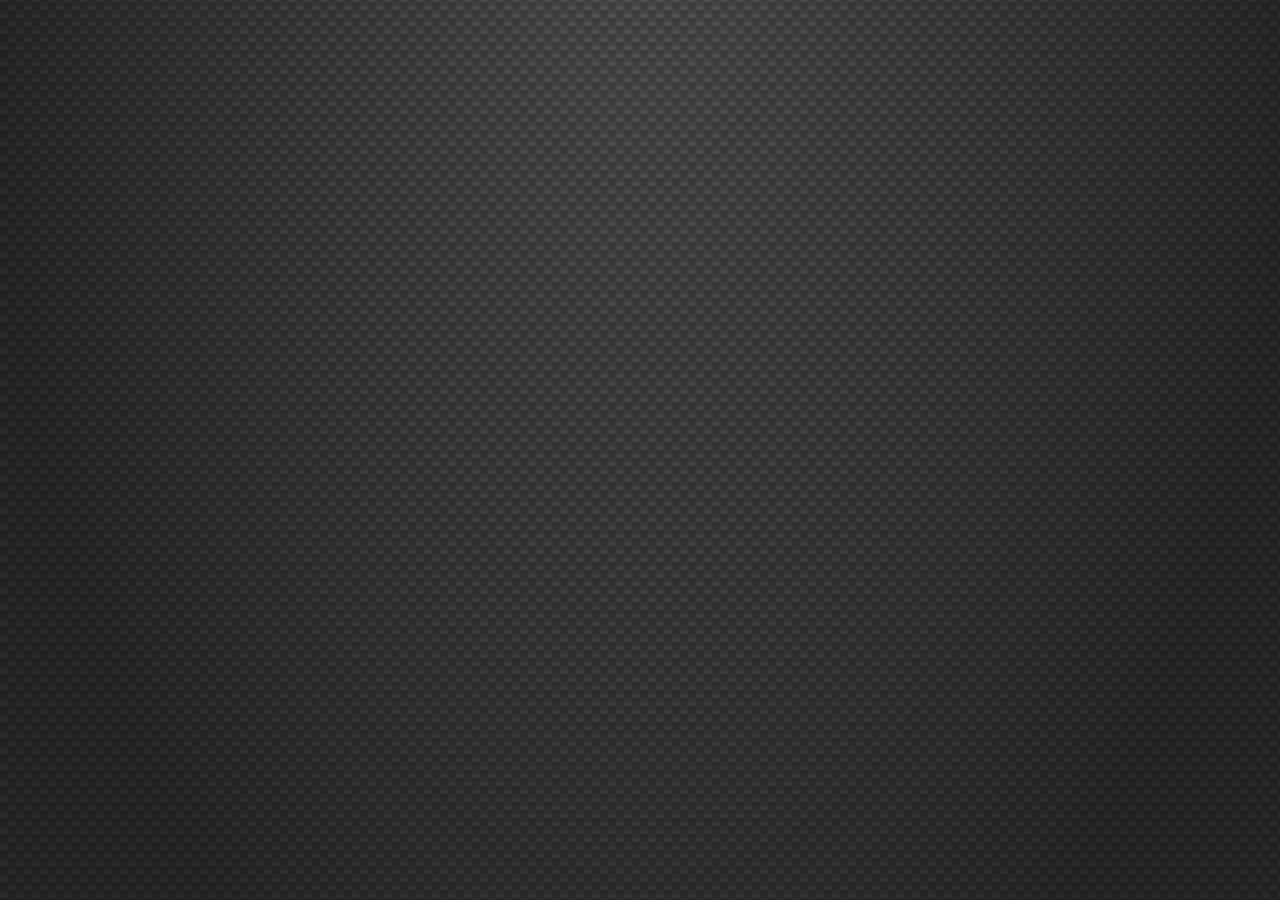
<file: Step1/index.html>
<!doctype html>
<!-- Modernizr will replace the "no-js" class if JavaScript is enabled in the browser -->
<html class="no-js" lang="en">
<head>
    <meta charset="utf-8">

    <meta name="description" content="Example application">

    <!-- Mobile viewport optimization h5bp.com/ad -->
    <meta name="HandheldFriendly" content="True">
    <meta name="MobileOptimized" content="320">
    <meta name="viewport" content="user-scalable=no, width=device-width, initial-scale=1.0, maximum-scale=1.0"/>

    <!-- Disable auto phone numbers recognition which causes ghost clicks -->
    <meta name="format-detection" content="telephone=no"/>

    <!-- Framework styles -->
    <link rel="stylesheet" href="aiq/app/framework.css" type="text/css"/>

    <!-- App styles -->
    <link rel="stylesheet" href="css/app-styles.css" type="text/css"/>

    <!-- Include Core API -->
    <script src="aiq/aiq-api.js"></script>

    <!-- Include AIQ HTML5 framework JS -->
    <script src="aiq/app/framework.js"></script>

    <script>
        // App namespace; "TD" for "Train Damage"
        var TD = {};
    </script>

    <!-- App JavaScripts -->
    <!-- Controllers -->
    <script src="js/controllers/Home.js"></script>

    <script>
        // init application
        aiq.app.bootstrap();
    </script>
</head>

<body>
<!-- Required: #viewport container -->
<div id="viewport">
    <!-- Pages will dynamically be added here -->
</div>
</body>
</html>
</file>
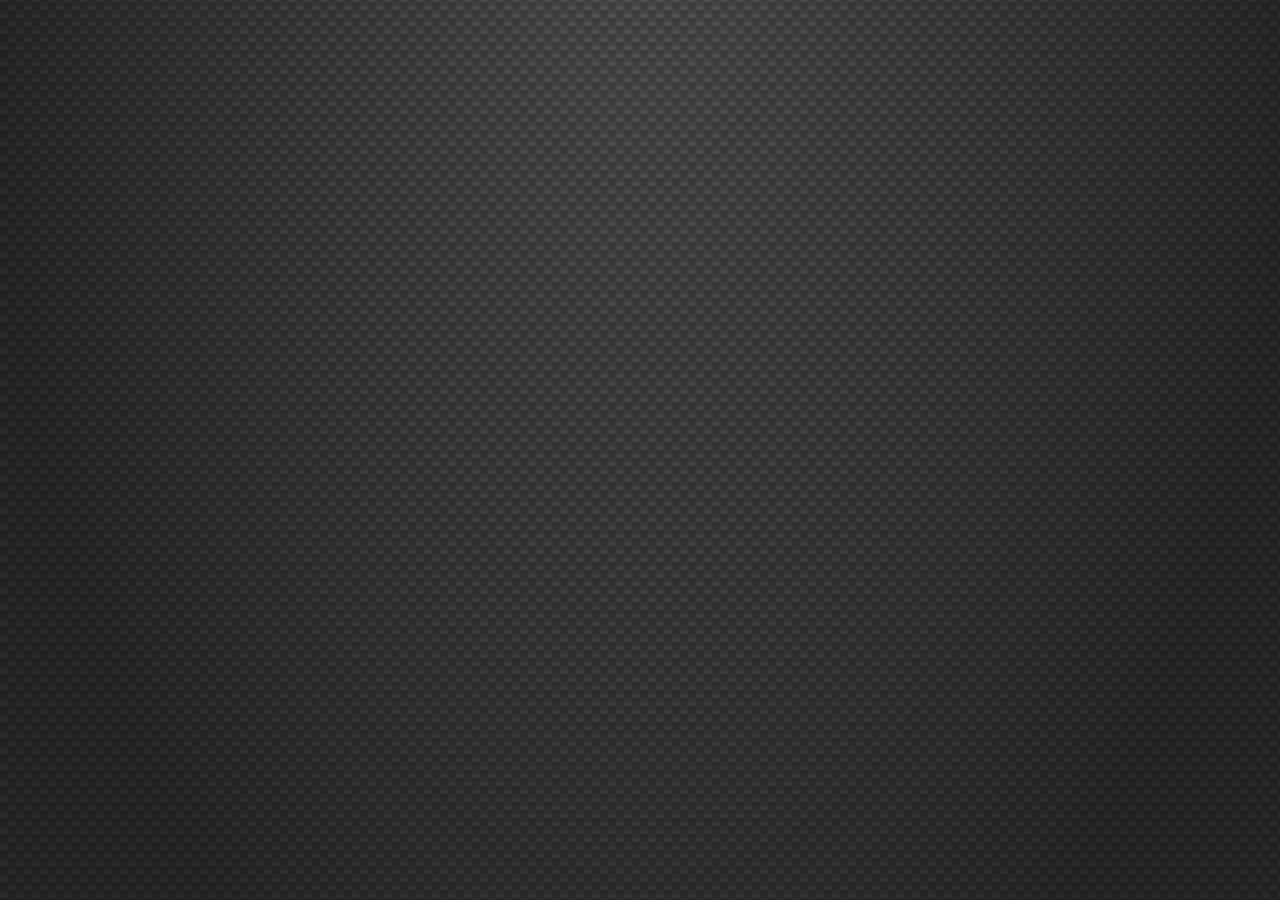
<file: Step2/index.html>
<!doctype html>
<!-- Modernizr will replace the "no-js" class if JavaScript is enabled in the browser -->
<html class="no-js" lang="en">
<head>
    <meta charset="utf-8">

    <meta name="description" content="Example application">

    <!-- Mobile viewport optimization h5bp.com/ad -->
    <meta name="HandheldFriendly" content="True">
    <meta name="MobileOptimized" content="320">
    <meta name="viewport" content="user-scalable=no, width=device-width, initial-scale=1.0, maximum-scale=1.0"/>

    <!-- Disable auto phone numbers recognition which causes ghost clicks -->
    <meta name="format-detection" content="telephone=no"/>

    <!-- Framework styles -->
    <link rel="stylesheet" href="aiq/app/framework.css" type="text/css"/>

    <!-- App styles -->
    <link rel="stylesheet" href="css/app-styles.css" type="text/css"/>

    <!-- Include Core API -->
    <script src="aiq/aiq-api.js"></script>

    <!-- Include AIQ HTML5 framework JS -->
    <script src="aiq/app/framework.js"></script>

    <script>
        // App namespace; "TD" for "Train Damage"
        var TD = {};
    </script>

    <!-- App JavaScripts -->
    <!-- Models -->
    <script src="js/models/Train.js"></script>

    <!-- Controllers -->
    <script src="js/controllers/Home.js"></script>

    <script>
        // init application
        aiq.app.bootstrap();
    </script>
</head>

<body>
<!-- Required: #viewport container -->
<div id="viewport">
    <!-- Pages will dynamically be added here -->
</div>

<div id="imageCache">
    <!-- dummy element used to load and cache CSS background images -->
</div>
</body>
</html>
</file>
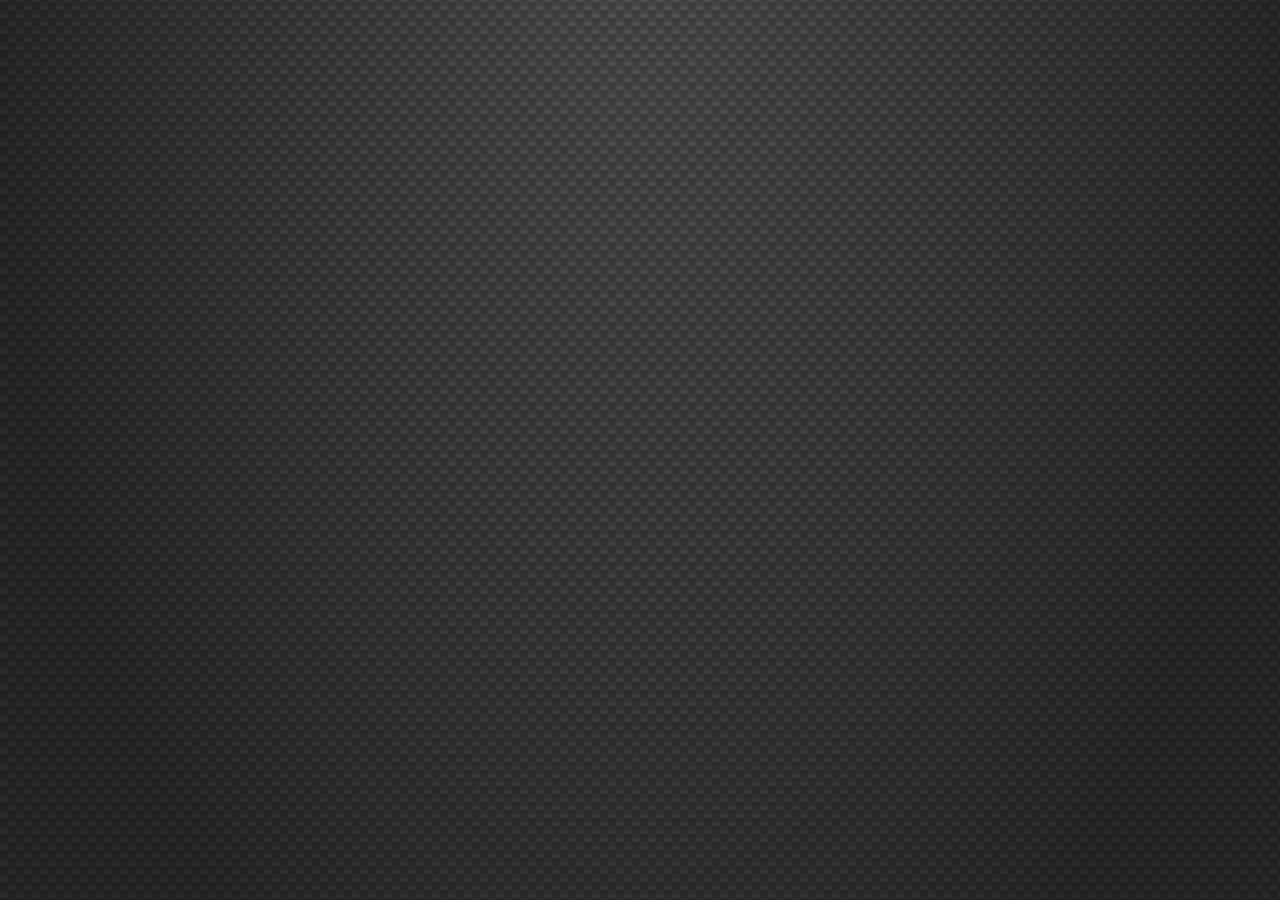
<file: Step3/index.html>
<!doctype html>
<!-- Modernizr will replace the "no-js" class if JavaScript is enabled in the browser -->
<html class="no-js" lang="en">
<head>
    <meta charset="utf-8">

    <meta name="description" content="Example application">

    <!-- Mobile viewport optimization h5bp.com/ad -->
    <meta name="HandheldFriendly" content="True">
    <meta name="MobileOptimized" content="320">
    <meta name="viewport" content="user-scalable=no, width=device-width, initial-scale=1.0, maximum-scale=1.0"/>

    <!-- Disable auto phone numbers recognition which causes ghost clicks -->
    <meta name="format-detection" content="telephone=no"/>

    <!-- Framework styles -->
    <link rel="stylesheet" href="aiq/app/framework.css" type="text/css"/>

    <!-- App styles -->
    <link rel="stylesheet" href="css/app-styles.css" type="text/css"/>

    <!-- Include Core API -->
    <script src="aiq/aiq-api.js"></script>

    <!-- Include AIQ HTML5 framework JS -->
    <script src="aiq/app/framework.js"></script>

    <script>
        // App namespace; "TD" for "Train Damage"
        var TD = {};
    </script>

    <!-- App JavaScripts -->
    <!-- Models -->
    <script src="js/models/Train.js"></script>

    <!-- Controllers -->
    <script src="js/controllers/Home.js"></script>
    <script src="js/controllers/AddDamage.js"></script>
    
    <script>
        // init application
        aiq.app.bootstrap();
    </script>
</head>

<body>
<!-- Required: #viewport container -->
<div id="viewport">
    <!-- Pages will dynamically be added here -->
</div>

<div id="imageCache">
    <!-- dummy element used to load and cache CSS background images -->
</div>
</body>
</html>
</file>
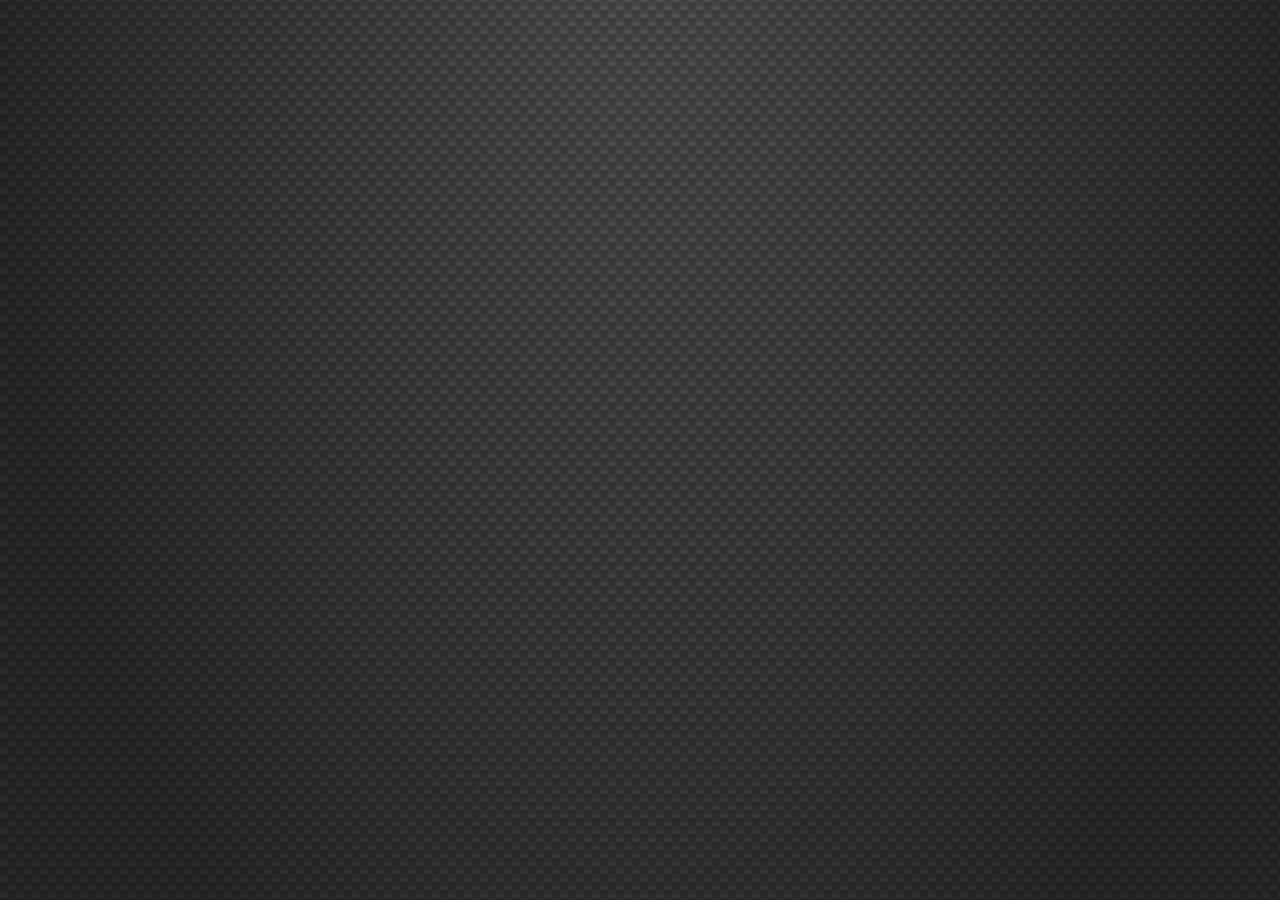
<file: Step4/index.html>
<!doctype html>
<!-- Modernizr will replace the "no-js" class if JavaScript is enabled in the browser -->
<html class="no-js" lang="en">
<head>
    <meta charset="utf-8">

    <meta name="description" content="Example application">

    <!-- Mobile viewport optimization h5bp.com/ad -->
    <meta name="HandheldFriendly" content="True">
    <meta name="MobileOptimized" content="320">
    <meta name="viewport" content="user-scalable=no, width=device-width, initial-scale=1.0, maximum-scale=1.0"/>

    <!-- Disable auto phone numbers recognition which causes ghost clicks -->
    <meta name="format-detection" content="telephone=no"/>

    <!-- Framework styles -->
    <link rel="stylesheet" href="aiq/app/framework.css" type="text/css"/>

    <!-- App styles -->
    <link rel="stylesheet" href="css/app-styles.css" type="text/css"/>

    <!-- Include Core API -->
    <script src="aiq/aiq-api.js"></script>

    <!-- Include AIQ HTML5 framework JS -->
    <script src="aiq/app/framework.js"></script>

    <script>
        // App namespace; "TD" for "Train Damage"
        var TD = {};
    </script>

    <!-- App JavaScripts -->
    <!-- Models -->
    <script src="js/models/Train.js"></script>
    <script src="js/models/DamageReport.js"></script>
    
    <!-- Controllers -->
    <script src="js/controllers/Home.js"></script>
    <script src="js/controllers/AddDamage.js"></script>
    
    <script>
        // init application
        aiq.app.bootstrap();
    </script>
</head>

<body>
<!-- Required: #viewport container -->
<div id="viewport">
    <!-- Pages will dynamically be added here -->
</div>

<div id="imageCache">
    <!-- dummy element used to load and cache CSS background images -->
</div>
</body>
</html>
</file>
<file: Step1/aiq/app/framework.css>
article,aside,details,figcaption,figure,footer,header,hgroup,nav,section{display:block}audio,canvas,video{display:inline-block;*display:inline;*zoom:1}audio:not([controls]){display:none}[hidden]{display:none}html{font-size:100%;-webkit-text-size-adjust:100%;-ms-text-size-adjust:100%}body{margin:0;font-size:13px;line-height:1.231}body,button,input,select,textarea{font-family:sans-serif;color:#222}a{color:#00e}a:visited{color:#00e}a:hover{color:#00e}a:focus{outline:thin dotted}a:hover,a:active{outline:0}abbr[title]{border-bottom:1px dotted}b,strong{font-weight:bold}blockquote{margin:1em 40px}dfn{font-style:italic}hr{display:block;height:1px;border:0;border-top:1px solid #ccc;margin:1em 0;padding:0}ins{background:#ff9;color:#000;text-decoration:none}mark{background:#ff0;color:#000;font-style:italic;font-weight:bold}pre,code,kbd,samp{font-family:monospace, serif;_font-family:'courier new', monospace;font-size:1em}pre{white-space:pre;white-space:pre-wrap;word-wrap:break-word}q{quotes:none}q:before,q:after{content:"";content:none}small{font-size:85%}sub,sup{font-size:75%;line-height:0;position:relative;vertical-align:baseline}sup{top:-0.5em}sub{bottom:-0.25em}ul,ol{margin:0;padding:0}dd{margin:0 0 0 40px}nav ul,nav ol{list-style:none;list-style-image:none;margin:0;padding:0}img{border:0;-ms-interpolation-mode:bicubic;vertical-align:middle}svg:not(:root){overflow:hidden}figure{margin:0}form{margin:0}fieldset{border:0;margin:0;padding:0}label{cursor:pointer}legend{border:0;*margin-left:-7px;padding:0}button,input,select,textarea{font-size:100%;margin:0;vertical-align:baseline;*vertical-align:middle}button,input{line-height:normal;*overflow:visible}table button,table input{*overflow:auto}button,input[type="button"],input[type="reset"],input[type="submit"],[role="button"]{cursor:pointer;-webkit-appearance:button}input[type="checkbox"],input[type="radio"]{box-sizing:border-box;padding:0}input[type="search"]{-webkit-appearance:textfield;-moz-box-sizing:content-box;-webkit-box-sizing:content-box;box-sizing:content-box}input[type="search"]::-webkit-search-decoration{-webkit-appearance:none}button::-moz-focus-inner{border:0;padding:0}textarea{overflow:auto;vertical-align:top;resize:vertical}input:invalid,textarea:invalid{background-color:#f0dddd}table{border-collapse:collapse;border-spacing:0}td{vertical-align:top}.nocallout{-webkit-touch-callout:none}input,textarea{-webkit-appearance:none}.gifhidden{position:absolute;left:-100%}.ir{display:block;border:0;text-indent:-999em;overflow:hidden;background-color:transparent;background-repeat:no-repeat;text-align:left;direction:ltr}.ir br{display:none}.hidden{display:none !important;visibility:hidden}.visuallyhidden{border:0;clip:rect(0 0 0 0);height:1px;margin:-1px;overflow:hidden;padding:0;position:absolute;width:1px}.visuallyhidden.focusable:active,.visuallyhidden.focusable:focus{clip:auto;height:auto;margin:0;overflow:visible;position:static;width:auto}.invisible{visibility:hidden}.clearfix:before,.clearfix:after{content:"";display:table}.clearfix:after{clear:both}.clearfix{*zoom:1}@media print{*{background:transparent !important;color:black !important;text-shadow:none !important;filter:none !important;-ms-filter:none !important}a,a:visited{text-decoration:underline}a[href]:after{content:" (" attr(href) ")"}abbr[title]:after{content:" (" attr(title) ")"}.ir a:after,a[href^="javascript:"]:after,a[href^="#"]:after{content:""}pre,blockquote{border:1px solid #999;page-break-inside:avoid}thead{display:table-header-group}tr,img{page-break-inside:avoid}img{max-width:100% !important}@page{margin:0.5cm}p,h2,h3{orphans:3;widows:3}h2,h3{page-break-after:avoid}}body,html{width:100%;height:100%;overflow-x:hidden}body{margin:0;padding:0}p{margin:0}#viewport{box-sizing:border-box}#viewport>*{display:block;box-sizing:border-box;position:absolute;top:0;right:0;bottom:0;left:0;z-index:0}#viewport .AIQ-current{z-index:10}#viewport .AIQ-previous{z-index:9}header{height:1.875em}.AIQ-in{z-index:100 !important}.AIQ-out.AIQ-back{z-index:110 !important}.AIQ-page article{box-sizing:border-box}.AIQ-page>article{-webkit-overflow-scrolling:touch;overflow:auto}.AIQ-page.hidden-page{opacity:0;display:none !important;overflow:hidden}.AIQ-page.hasFooter>article{bottom:3.125em !important}footer{height:3.125em;width:100%}.AIQ-ui-tabs>header{display:block}.AIQ-ui-tabs>nav{height:2.5em}.AIQ-ui-tabs section{box-sizing:border-box;padding:0;opacity:0;position:static;overflow:hidden;height:0}.AIQ-ui-tabs section.visible{-webkit-transition:opacity .25s;-moz-transition:opacity .25s;-ms-transition:opacity .25s;-o-transition:opacity .25s;transition:opacity .25s;padding:0 1em;opacity:1;height:auto}*{-webkit-tap-highlight-color:rgba(0,0,0,0);tap-highlight-color:rgba(0,0,0,0);-webkit-font-smoothing:antialiased}html{background-color:#222;background-image:url("images/background-grey.png");background-position:center center;background-repeat:no-repeat;background-size:cover}body{-webkit-user-select:none;font-family:Helvetica Neue, Helvetica, Arial, sans-serif;font-size:100%;color:black}body:not(.loaded){background-image:url("images/loader.gif");background-position:center center;background-repeat:no-repeat;background-size:auto}body:not(.loaded) #viewport{opacity:0}body.loaded{background-image:none;height:auto}body.loaded #viewport{opacity:1;-webkit-transition:opacity .8s ease-in;-moz-transition:opacity .8s ease-in;-ms-transition:opacity .8s ease-in;-o-transition:opacity .8s ease-in;transition:opacity .8s ease-in}a,button{cursor:pointer}footer{background:#333 url("images/background-grey.png") 0 0 repeat-x;background-size:cover}.AIQ-ui-list{list-style-type:none;width:100%}.AIQ-ui-list li{background-color:#f2f2f2;display:block;min-height:4em;-webkit-backface-visibility:hidden;-moz-backface-visibility:hidden;-ms-backface-visibility:hidden}.AIQ-ui-list a{-webkit-backface-visibility:hidden;-moz-backface-visibility:hidden;-ms-backface-visibility:hidden}.AIQ-ui-list li>*{padding:.25em .75em}.AIQ-ui-list li>a{display:block;color:black}.AIQ-ui-list li+li{border-top:1px solid #ccc}.AIQ-ui-list li a.active,.AIQ-ui-list li a.selected{background-color:#d9d9d9}input,textarea{-webkit-border-radius:0;-moz-border-radius:0;border-radius:0;-webkit-background-clip:padding-box;-moz-background-clip:padding;background-clip:padding-box;-webkit-tap-highlight-color:rgba(255,255,255,0);height:2.5em;padding:0 0.2em;-webkit-box-sizing:border-box;-moz-box-sizing:border-box;box-sizing:border-box;border:1px solid #ccc;background-image:url("images/input-bg.png");background-repeat:repeat-x;background-size:auto 2.5em}input::-webkit-input-placeholder,textarea::-webkit-input-placeholder{color:#999}input:-moz-placeholder,textarea:-moz-placeholder{color:#999}input:-ms-input-placeholder,textarea:-ms-input-placeholder{color:#999}.search{background-image:url("images/30x24_grey_magnifier.png"),url("images/input-bg.png");background-repeat:no-repeat, repeat-x;background-position:right, 0 0;background-size:1.875em 1.5em,auto 2.5em;padding-right:1.9em}ul{list-style-type:none}.AIQ-ui-list>li{min-height:2.5em;background-color:white}.AIQ-ui-list>li+li{border:none}.AIQ-ui-list>li>a{text-decoration:none;font-size:1.1875em;min-height:2.10526em;padding-left:1em;-webkit-box-sizing:border-box;-moz-box-sizing:border-box;box-sizing:border-box;height:2.10526em;background-image:url("images/list-arrow.png"),url("images/list-bg-default.png");background-repeat:no-repeat, repeat-x;background-position:right, 0 0;background-size:1.26316em,auto 2.10526em}.AIQ-ui-list>li>a.active,.AIQ-ui-list>li>a.selected{background-image:url("images/list-arrow.png"),url("images/list-bg-pressed.png");background-repeat:no-repeat, repeat-x;background-position:right, 0 0;background-size:1.26316em,auto 2.10526em}.AIQ-ui-list.three-levels{-webkit-box-sizing:border-box;-moz-box-sizing:border-box;box-sizing:border-box}.AIQ-ui-list.three-levels ul{padding:0}.AIQ-ui-list.three-levels a{padding-top:0.4em}.AIQ-ui-list.three-levels .collapsed>a,.AIQ-ui-list.three-levels .expanded>a{background-image:url("images/expandable-list/collapsed-bullet.png"),url("images/list-bg-default.png");background-repeat:no-repeat, repeat-x;background-position:0.3em 0.4em, 0 0;background-size:1.26316em,auto 2.10526em;padding-left:1.8em}.AIQ-ui-list.three-levels .collapsed>a.active,.AIQ-ui-list.three-levels .collapsed>a.selected,.AIQ-ui-list.three-levels .expanded>a.active,.AIQ-ui-list.three-levels .expanded>a.selected{background-image:url("images/expandable-list/collapsed-bullet.png"),url("images/list-bg-pressed.png")}.AIQ-ui-list.three-levels .expanded>a{background-image:url("images/expandable-list/expanded-bullet.png"),url("images/expandable-list/lvl1-heading-expanded.png")}.AIQ-ui-list.three-levels .lvl2.collapsed>a,.AIQ-ui-list.three-levels .lvl2.expanded>a{padding-left:2.6em;background-image:url("images/expandable-list/collapsed-bullet.png"),url("images/expandable-list/middle-lvl2-collapsed.png");background-position:1.1em 0.4em, 0 0}.AIQ-ui-list.three-levels .lvl2.collapsed>a.active,.AIQ-ui-list.three-levels .lvl2.collapsed>a.selected,.AIQ-ui-list.three-levels .lvl2.expanded>a.active,.AIQ-ui-list.three-levels .lvl2.expanded>a.selected{background-image:url("images/expandable-list/collapsed-bullet.png"),url("images/expandable-list/lvl2-pressed.png")}.AIQ-ui-list.three-levels .lvl2.expanded>a{background-image:url("images/expandable-list/expanded-bullet.png"),url("images/expandable-list/lvl2-heading-expanded.png")}.AIQ-ui-list.three-levels .lvl2:last-child.collapsed>a{background-image:url("images/expandable-list/collapsed-bullet.png"),url("images/expandable-list/last-lvl2-collapsed.png");background-repeat:no-repeat, repeat-x;background-position:1.1em 0.4em, 0 0;background-size:1.26316em,auto 2.10526em}.AIQ-ui-list.three-levels .lvl3>a{background-image:url("images/expandable-list/lvl3-bullet.png"),url("images/list-arrow.png"),url("images/expandable-list/middle-lvl3.png");background-repeat:no-repeat, no-repeat, repeat-x;background-position:2.8em 0.95em, right, 0 0;background-size:0.21053em,1.26316em,auto 2.10526em;padding-left:3.4em}.AIQ-ui-list.three-levels .lvl3>a.active,.AIQ-ui-list.three-levels .lvl3>a.selected{background-image:url("images/expandable-list/lvl3-bullet.png"),url("images/list-arrow.png"),url("images/list-bg-pressed.png")}.AIQ-ui-list.three-levels .lvl3:last-child>a{background-image:url("images/expandable-list/lvl3-bullet.png"),url("images/list-arrow.png"),url("images/expandable-list/bottom-lvl3.png");background-repeat:no-repeat, no-repeat, repeat-x;background-position:2.8em 0.95em, right, 0 0;background-size:0.21053em,1.26316em,auto 2.10526em}footer:before,footer:after{content:"";display:table}footer:after{clear:both}footer>a[role]{font-size:0.75em;text-align:center;color:#fff;border-top:1px solid #505050;border-bottom:1px solid #1e1e1e;border-right:1px solid #303030;background-repeat:no-repeat, repeat-x;background-size:2em,auto 4em;background-position:center 0.25em, 0 0;width:25%;height:4.16667em;-webkit-box-sizing:border-box;-moz-box-sizing:border-box;box-sizing:border-box;float:left}footer>a[role]:hover,footer>a[role]:active{color:#fff}footer>a[role].without-top-icon{background-repeat:repeat-x;background-size:auto 4em;background-position:0 0;background-image:url("images/action-bar-btn-bg-default.png")}footer>a[role].without-top-icon:active,footer>a[role].without-top-icon.active{background-image:url("images/action-bar-btn-bg-pressed.png")}footer>a[role].without-top-icon:active.disabled,footer>a[role].without-top-icon.active.disabled{background-image:url("images/action-bar-btn-bg-default.png")}footer>a[role].without-top-icon>p{margin-top:1.4em}footer>a[role].right{float:right}footer>a[role].disabled{opacity:0.3;cursor:default}footer>a[role]>p{margin-top:2.5em}button{padding:0;border:none}button[disabled]{opacity:0.3;cursor:default}button.white{font-size:0.75em;color:#303030;background-image:url("images/white-btn-bg-default.png");background-repeat:repeat-x;background-size:auto 3.33333em;height:3.33333em;border:1px solid #ccc}button.white:active,button.white.active{background-image:url("images/white-btn-bg-pressed.png")}button.white:active[disabled],button.white.active[disabled]{background-image:url("images/white-btn-bg-default.png")}button.black{color:white;background-image:url("images/black-btn-bg-default.png");background-repeat:repeat-x;background-size:auto 2.5em;height:2.5em;-webkit-box-shadow:0 0 0.5em #111;-moz-box-shadow:0 0 0.5em #111;box-shadow:0 0 0.5em #111}button.black[disabled]{-webkit-box-shadow:none;-moz-box-shadow:none;box-shadow:none}button.black:active,button.black.active{background-image:url("images/black-btn-bg-pressed.png");-webkit-box-shadow:none;-moz-box-shadow:none;box-shadow:none}button.black:active[disabled],button.black.active[disabled]{background-image:url("images/black-btn-bg-default.png")}button.black.with-left-icon{padding-left:1.5em;background-repeat:no-repeat, repeat-x;background-size:1.5em,auto 2.5em;background-position:0.5em 0.5em,0 0}a[role="next"]{background-image:url("images/white-right-arrow.png"),url("images/action-bar-btn-bg-default.png")}a[role="next"]:active,a[role="next"].active{background-image:url("images/white-right-arrow.png"),url("images/action-bar-btn-bg-pressed.png")}a[role="previous-item"]{background-image:url("images/white-up-arrow.png"),url("images/action-bar-btn-bg-default.png")}a[role="previous-item"]:active,a[role="previous-item"].active{background-image:url("images/white-up-arrow.png"),url("images/action-bar-btn-bg-pressed.png")}a[role="next-item"]{background-image:url("images/white-down-arrow.png"),url("images/action-bar-btn-bg-default.png")}a[role="next-item"]:active,a[role="next-item"].active{background-image:url("images/white-down-arrow.png"),url("images/action-bar-btn-bg-pressed.png")}a[role="modify"]{background-image:url("images/white-pen.png"),url("images/action-bar-btn-bg-default.png")}a[role="modify"]:active,a[role="modify"].active{background-image:url("images/white-pen.png"),url("images/action-bar-btn-bg-pressed.png")}a[role="delete"]{background-image:url("images/white-trash.png"),url("images/action-bar-btn-bg-default.png")}a[role="delete"]:active,a[role="delete"].active{background-image:url("images/white-trash.png"),url("images/action-bar-btn-bg-pressed.png")}a[role="cancel"]{background-image:url("images/white-cross.png"),url("images/action-bar-btn-bg-default.png")}a[role="cancel"]:active,a[role="cancel"].active{background-image:url("images/white-cross.png"),url("images/action-bar-btn-bg-pressed.png")}a[role="finish"]{background-image:url("images/white-check.png"),url("images/action-bar-btn-bg-default.png")}a[role="finish"]:active,a[role="finish"].active{background-image:url("images/white-check.png"),url("images/action-bar-btn-bg-pressed.png")}.iscrolled-ancestor-article,.iscrolled{position:absolute;top:0;right:0;bottom:0;left:0}.iscrolled-ancestor-article.with-header,.iscrolled.with-header{top:1.875em}.iscrolled-ancestor-article.with-footer,.iscrolled.with-footer{bottom:3.125em}.iscrolled-ancestor-article header,header.fixed{position:absolute;top:0;left:0;width:100%}.iscrolled-ancestor-article footer,footer.fixed{position:absolute;bottom:0;left:0;width:100%}.iscrolled-higher-level-footer{position:absolute;bottom:0;left:0;right:0}
</file>
<file: Step1/css/app-styles.css>
/*****************************************************************************
* Home view
*****************************************************************************/
#home > h1 {
    color: white;
}
</file>
<file: Step2/aiq/app/framework.css>
article,aside,details,figcaption,figure,footer,header,hgroup,nav,section{display:block}audio,canvas,video{display:inline-block;*display:inline;*zoom:1}audio:not([controls]){display:none}[hidden]{display:none}html{font-size:100%;-webkit-text-size-adjust:100%;-ms-text-size-adjust:100%}body{margin:0;font-size:13px;line-height:1.231}body,button,input,select,textarea{font-family:sans-serif;color:#222}a{color:#00e}a:visited{color:#00e}a:hover{color:#00e}a:focus{outline:thin dotted}a:hover,a:active{outline:0}abbr[title]{border-bottom:1px dotted}b,strong{font-weight:bold}blockquote{margin:1em 40px}dfn{font-style:italic}hr{display:block;height:1px;border:0;border-top:1px solid #ccc;margin:1em 0;padding:0}ins{background:#ff9;color:#000;text-decoration:none}mark{background:#ff0;color:#000;font-style:italic;font-weight:bold}pre,code,kbd,samp{font-family:monospace, serif;_font-family:'courier new', monospace;font-size:1em}pre{white-space:pre;white-space:pre-wrap;word-wrap:break-word}q{quotes:none}q:before,q:after{content:"";content:none}small{font-size:85%}sub,sup{font-size:75%;line-height:0;position:relative;vertical-align:baseline}sup{top:-0.5em}sub{bottom:-0.25em}ul,ol{margin:0;padding:0}dd{margin:0 0 0 40px}nav ul,nav ol{list-style:none;list-style-image:none;margin:0;padding:0}img{border:0;-ms-interpolation-mode:bicubic;vertical-align:middle}svg:not(:root){overflow:hidden}figure{margin:0}form{margin:0}fieldset{border:0;margin:0;padding:0}label{cursor:pointer}legend{border:0;*margin-left:-7px;padding:0}button,input,select,textarea{font-size:100%;margin:0;vertical-align:baseline;*vertical-align:middle}button,input{line-height:normal;*overflow:visible}table button,table input{*overflow:auto}button,input[type="button"],input[type="reset"],input[type="submit"],[role="button"]{cursor:pointer;-webkit-appearance:button}input[type="checkbox"],input[type="radio"]{box-sizing:border-box;padding:0}input[type="search"]{-webkit-appearance:textfield;-moz-box-sizing:content-box;-webkit-box-sizing:content-box;box-sizing:content-box}input[type="search"]::-webkit-search-decoration{-webkit-appearance:none}button::-moz-focus-inner{border:0;padding:0}textarea{overflow:auto;vertical-align:top;resize:vertical}input:invalid,textarea:invalid{background-color:#f0dddd}table{border-collapse:collapse;border-spacing:0}td{vertical-align:top}.nocallout{-webkit-touch-callout:none}input,textarea{-webkit-appearance:none}.gifhidden{position:absolute;left:-100%}.ir{display:block;border:0;text-indent:-999em;overflow:hidden;background-color:transparent;background-repeat:no-repeat;text-align:left;direction:ltr}.ir br{display:none}.hidden{display:none !important;visibility:hidden}.visuallyhidden{border:0;clip:rect(0 0 0 0);height:1px;margin:-1px;overflow:hidden;padding:0;position:absolute;width:1px}.visuallyhidden.focusable:active,.visuallyhidden.focusable:focus{clip:auto;height:auto;margin:0;overflow:visible;position:static;width:auto}.invisible{visibility:hidden}.clearfix:before,.clearfix:after{content:"";display:table}.clearfix:after{clear:both}.clearfix{*zoom:1}@media print{*{background:transparent !important;color:black !important;text-shadow:none !important;filter:none !important;-ms-filter:none !important}a,a:visited{text-decoration:underline}a[href]:after{content:" (" attr(href) ")"}abbr[title]:after{content:" (" attr(title) ")"}.ir a:after,a[href^="javascript:"]:after,a[href^="#"]:after{content:""}pre,blockquote{border:1px solid #999;page-break-inside:avoid}thead{display:table-header-group}tr,img{page-break-inside:avoid}img{max-width:100% !important}@page{margin:0.5cm}p,h2,h3{orphans:3;widows:3}h2,h3{page-break-after:avoid}}body,html{width:100%;height:100%;overflow-x:hidden}body{margin:0;padding:0}p{margin:0}#viewport{box-sizing:border-box}#viewport>*{display:block;box-sizing:border-box;position:absolute;top:0;right:0;bottom:0;left:0;z-index:0}#viewport .AIQ-current{z-index:10}#viewport .AIQ-previous{z-index:9}header{height:1.875em}.AIQ-in{z-index:100 !important}.AIQ-out.AIQ-back{z-index:110 !important}.AIQ-page article{box-sizing:border-box}.AIQ-page>article{-webkit-overflow-scrolling:touch;overflow:auto}.AIQ-page.hidden-page{opacity:0;display:none !important;overflow:hidden}.AIQ-page.hasFooter>article{bottom:3.125em !important}footer{height:3.125em;width:100%}.AIQ-ui-tabs>header{display:block}.AIQ-ui-tabs>nav{height:2.5em}.AIQ-ui-tabs section{box-sizing:border-box;padding:0;opacity:0;position:static;overflow:hidden;height:0}.AIQ-ui-tabs section.visible{-webkit-transition:opacity .25s;-moz-transition:opacity .25s;-ms-transition:opacity .25s;-o-transition:opacity .25s;transition:opacity .25s;padding:0 1em;opacity:1;height:auto}*{-webkit-tap-highlight-color:rgba(0,0,0,0);tap-highlight-color:rgba(0,0,0,0);-webkit-font-smoothing:antialiased}html{background-color:#222;background-image:url("images/background-grey.png");background-position:center center;background-repeat:no-repeat;background-size:cover}body{-webkit-user-select:none;font-family:Helvetica Neue, Helvetica, Arial, sans-serif;font-size:100%;color:black}body:not(.loaded){background-image:url("images/loader.gif");background-position:center center;background-repeat:no-repeat;background-size:auto}body:not(.loaded) #viewport{opacity:0}body.loaded{background-image:none;height:auto}body.loaded #viewport{opacity:1;-webkit-transition:opacity .8s ease-in;-moz-transition:opacity .8s ease-in;-ms-transition:opacity .8s ease-in;-o-transition:opacity .8s ease-in;transition:opacity .8s ease-in}a,button{cursor:pointer}footer{background:#333 url("images/background-grey.png") 0 0 repeat-x;background-size:cover}.AIQ-ui-list{list-style-type:none;width:100%}.AIQ-ui-list li{background-color:#f2f2f2;display:block;min-height:4em;-webkit-backface-visibility:hidden;-moz-backface-visibility:hidden;-ms-backface-visibility:hidden}.AIQ-ui-list a{-webkit-backface-visibility:hidden;-moz-backface-visibility:hidden;-ms-backface-visibility:hidden}.AIQ-ui-list li>*{padding:.25em .75em}.AIQ-ui-list li>a{display:block;color:black}.AIQ-ui-list li+li{border-top:1px solid #ccc}.AIQ-ui-list li a.active,.AIQ-ui-list li a.selected{background-color:#d9d9d9}input,textarea{-webkit-border-radius:0;-moz-border-radius:0;border-radius:0;-webkit-background-clip:padding-box;-moz-background-clip:padding;background-clip:padding-box;-webkit-tap-highlight-color:rgba(255,255,255,0);height:2.5em;padding:0 0.2em;-webkit-box-sizing:border-box;-moz-box-sizing:border-box;box-sizing:border-box;border:1px solid #ccc;background-image:url("images/input-bg.png");background-repeat:repeat-x;background-size:auto 2.5em}input::-webkit-input-placeholder,textarea::-webkit-input-placeholder{color:#999}input:-moz-placeholder,textarea:-moz-placeholder{color:#999}input:-ms-input-placeholder,textarea:-ms-input-placeholder{color:#999}.search{background-image:url("images/30x24_grey_magnifier.png"),url("images/input-bg.png");background-repeat:no-repeat, repeat-x;background-position:right, 0 0;background-size:1.875em 1.5em,auto 2.5em;padding-right:1.9em}ul{list-style-type:none}.AIQ-ui-list>li{min-height:2.5em;background-color:white}.AIQ-ui-list>li+li{border:none}.AIQ-ui-list>li>a{text-decoration:none;font-size:1.1875em;min-height:2.10526em;padding-left:1em;-webkit-box-sizing:border-box;-moz-box-sizing:border-box;box-sizing:border-box;height:2.10526em;background-image:url("images/list-arrow.png"),url("images/list-bg-default.png");background-repeat:no-repeat, repeat-x;background-position:right, 0 0;background-size:1.26316em,auto 2.10526em}.AIQ-ui-list>li>a.active,.AIQ-ui-list>li>a.selected{background-image:url("images/list-arrow.png"),url("images/list-bg-pressed.png");background-repeat:no-repeat, repeat-x;background-position:right, 0 0;background-size:1.26316em,auto 2.10526em}.AIQ-ui-list.three-levels{-webkit-box-sizing:border-box;-moz-box-sizing:border-box;box-sizing:border-box}.AIQ-ui-list.three-levels ul{padding:0}.AIQ-ui-list.three-levels a{padding-top:0.4em}.AIQ-ui-list.three-levels .collapsed>a,.AIQ-ui-list.three-levels .expanded>a{background-image:url("images/expandable-list/collapsed-bullet.png"),url("images/list-bg-default.png");background-repeat:no-repeat, repeat-x;background-position:0.3em 0.4em, 0 0;background-size:1.26316em,auto 2.10526em;padding-left:1.8em}.AIQ-ui-list.three-levels .collapsed>a.active,.AIQ-ui-list.three-levels .collapsed>a.selected,.AIQ-ui-list.three-levels .expanded>a.active,.AIQ-ui-list.three-levels .expanded>a.selected{background-image:url("images/expandable-list/collapsed-bullet.png"),url("images/list-bg-pressed.png")}.AIQ-ui-list.three-levels .expanded>a{background-image:url("images/expandable-list/expanded-bullet.png"),url("images/expandable-list/lvl1-heading-expanded.png")}.AIQ-ui-list.three-levels .lvl2.collapsed>a,.AIQ-ui-list.three-levels .lvl2.expanded>a{padding-left:2.6em;background-image:url("images/expandable-list/collapsed-bullet.png"),url("images/expandable-list/middle-lvl2-collapsed.png");background-position:1.1em 0.4em, 0 0}.AIQ-ui-list.three-levels .lvl2.collapsed>a.active,.AIQ-ui-list.three-levels .lvl2.collapsed>a.selected,.AIQ-ui-list.three-levels .lvl2.expanded>a.active,.AIQ-ui-list.three-levels .lvl2.expanded>a.selected{background-image:url("images/expandable-list/collapsed-bullet.png"),url("images/expandable-list/lvl2-pressed.png")}.AIQ-ui-list.three-levels .lvl2.expanded>a{background-image:url("images/expandable-list/expanded-bullet.png"),url("images/expandable-list/lvl2-heading-expanded.png")}.AIQ-ui-list.three-levels .lvl2:last-child.collapsed>a{background-image:url("images/expandable-list/collapsed-bullet.png"),url("images/expandable-list/last-lvl2-collapsed.png");background-repeat:no-repeat, repeat-x;background-position:1.1em 0.4em, 0 0;background-size:1.26316em,auto 2.10526em}.AIQ-ui-list.three-levels .lvl3>a{background-image:url("images/expandable-list/lvl3-bullet.png"),url("images/list-arrow.png"),url("images/expandable-list/middle-lvl3.png");background-repeat:no-repeat, no-repeat, repeat-x;background-position:2.8em 0.95em, right, 0 0;background-size:0.21053em,1.26316em,auto 2.10526em;padding-left:3.4em}.AIQ-ui-list.three-levels .lvl3>a.active,.AIQ-ui-list.three-levels .lvl3>a.selected{background-image:url("images/expandable-list/lvl3-bullet.png"),url("images/list-arrow.png"),url("images/list-bg-pressed.png")}.AIQ-ui-list.three-levels .lvl3:last-child>a{background-image:url("images/expandable-list/lvl3-bullet.png"),url("images/list-arrow.png"),url("images/expandable-list/bottom-lvl3.png");background-repeat:no-repeat, no-repeat, repeat-x;background-position:2.8em 0.95em, right, 0 0;background-size:0.21053em,1.26316em,auto 2.10526em}footer:before,footer:after{content:"";display:table}footer:after{clear:both}footer>a[role]{font-size:0.75em;text-align:center;color:#fff;border-top:1px solid #505050;border-bottom:1px solid #1e1e1e;border-right:1px solid #303030;background-repeat:no-repeat, repeat-x;background-size:2em,auto 4em;background-position:center 0.25em, 0 0;width:25%;height:4.16667em;-webkit-box-sizing:border-box;-moz-box-sizing:border-box;box-sizing:border-box;float:left}footer>a[role]:hover,footer>a[role]:active{color:#fff}footer>a[role].without-top-icon{background-repeat:repeat-x;background-size:auto 4em;background-position:0 0;background-image:url("images/action-bar-btn-bg-default.png")}footer>a[role].without-top-icon:active,footer>a[role].without-top-icon.active{background-image:url("images/action-bar-btn-bg-pressed.png")}footer>a[role].without-top-icon:active.disabled,footer>a[role].without-top-icon.active.disabled{background-image:url("images/action-bar-btn-bg-default.png")}footer>a[role].without-top-icon>p{margin-top:1.4em}footer>a[role].right{float:right}footer>a[role].disabled{opacity:0.3;cursor:default}footer>a[role]>p{margin-top:2.5em}button{padding:0;border:none}button[disabled]{opacity:0.3;cursor:default}button.white{font-size:0.75em;color:#303030;background-image:url("images/white-btn-bg-default.png");background-repeat:repeat-x;background-size:auto 3.33333em;height:3.33333em;border:1px solid #ccc}button.white:active,button.white.active{background-image:url("images/white-btn-bg-pressed.png")}button.white:active[disabled],button.white.active[disabled]{background-image:url("images/white-btn-bg-default.png")}button.black{color:white;background-image:url("images/black-btn-bg-default.png");background-repeat:repeat-x;background-size:auto 2.5em;height:2.5em;-webkit-box-shadow:0 0 0.5em #111;-moz-box-shadow:0 0 0.5em #111;box-shadow:0 0 0.5em #111}button.black[disabled]{-webkit-box-shadow:none;-moz-box-shadow:none;box-shadow:none}button.black:active,button.black.active{background-image:url("images/black-btn-bg-pressed.png");-webkit-box-shadow:none;-moz-box-shadow:none;box-shadow:none}button.black:active[disabled],button.black.active[disabled]{background-image:url("images/black-btn-bg-default.png")}button.black.with-left-icon{padding-left:1.5em;background-repeat:no-repeat, repeat-x;background-size:1.5em,auto 2.5em;background-position:0.5em 0.5em,0 0}a[role="next"]{background-image:url("images/white-right-arrow.png"),url("images/action-bar-btn-bg-default.png")}a[role="next"]:active,a[role="next"].active{background-image:url("images/white-right-arrow.png"),url("images/action-bar-btn-bg-pressed.png")}a[role="previous-item"]{background-image:url("images/white-up-arrow.png"),url("images/action-bar-btn-bg-default.png")}a[role="previous-item"]:active,a[role="previous-item"].active{background-image:url("images/white-up-arrow.png"),url("images/action-bar-btn-bg-pressed.png")}a[role="next-item"]{background-image:url("images/white-down-arrow.png"),url("images/action-bar-btn-bg-default.png")}a[role="next-item"]:active,a[role="next-item"].active{background-image:url("images/white-down-arrow.png"),url("images/action-bar-btn-bg-pressed.png")}a[role="modify"]{background-image:url("images/white-pen.png"),url("images/action-bar-btn-bg-default.png")}a[role="modify"]:active,a[role="modify"].active{background-image:url("images/white-pen.png"),url("images/action-bar-btn-bg-pressed.png")}a[role="delete"]{background-image:url("images/white-trash.png"),url("images/action-bar-btn-bg-default.png")}a[role="delete"]:active,a[role="delete"].active{background-image:url("images/white-trash.png"),url("images/action-bar-btn-bg-pressed.png")}a[role="cancel"]{background-image:url("images/white-cross.png"),url("images/action-bar-btn-bg-default.png")}a[role="cancel"]:active,a[role="cancel"].active{background-image:url("images/white-cross.png"),url("images/action-bar-btn-bg-pressed.png")}a[role="finish"]{background-image:url("images/white-check.png"),url("images/action-bar-btn-bg-default.png")}a[role="finish"]:active,a[role="finish"].active{background-image:url("images/white-check.png"),url("images/action-bar-btn-bg-pressed.png")}.iscrolled-ancestor-article,.iscrolled{position:absolute;top:0;right:0;bottom:0;left:0}.iscrolled-ancestor-article.with-header,.iscrolled.with-header{top:1.875em}.iscrolled-ancestor-article.with-footer,.iscrolled.with-footer{bottom:3.125em}.iscrolled-ancestor-article header,header.fixed{position:absolute;top:0;left:0;width:100%}.iscrolled-ancestor-article footer,footer.fixed{position:absolute;bottom:0;left:0;width:100%}.iscrolled-higher-level-footer{position:absolute;bottom:0;left:0;right:0}
</file>
<file: Step2/css/app-styles.css>
/* Import framework styles */
.AIQ-ui-list a {
    padding-top: 0.4em;
}

/*****************************************************************************
* Home view
*****************************************************************************/
#home {
    background-color: white;
}
</file>
<file: Step3/aiq/app/framework.css>
article,aside,details,figcaption,figure,footer,header,hgroup,nav,section{display:block}audio,canvas,video{display:inline-block;*display:inline;*zoom:1}audio:not([controls]){display:none}[hidden]{display:none}html{font-size:100%;-webkit-text-size-adjust:100%;-ms-text-size-adjust:100%}body{margin:0;font-size:13px;line-height:1.231}body,button,input,select,textarea{font-family:sans-serif;color:#222}a{color:#00e}a:visited{color:#00e}a:hover{color:#00e}a:focus{outline:thin dotted}a:hover,a:active{outline:0}abbr[title]{border-bottom:1px dotted}b,strong{font-weight:bold}blockquote{margin:1em 40px}dfn{font-style:italic}hr{display:block;height:1px;border:0;border-top:1px solid #ccc;margin:1em 0;padding:0}ins{background:#ff9;color:#000;text-decoration:none}mark{background:#ff0;color:#000;font-style:italic;font-weight:bold}pre,code,kbd,samp{font-family:monospace, serif;_font-family:'courier new', monospace;font-size:1em}pre{white-space:pre;white-space:pre-wrap;word-wrap:break-word}q{quotes:none}q:before,q:after{content:"";content:none}small{font-size:85%}sub,sup{font-size:75%;line-height:0;position:relative;vertical-align:baseline}sup{top:-0.5em}sub{bottom:-0.25em}ul,ol{margin:0;padding:0}dd{margin:0 0 0 40px}nav ul,nav ol{list-style:none;list-style-image:none;margin:0;padding:0}img{border:0;-ms-interpolation-mode:bicubic;vertical-align:middle}svg:not(:root){overflow:hidden}figure{margin:0}form{margin:0}fieldset{border:0;margin:0;padding:0}label{cursor:pointer}legend{border:0;*margin-left:-7px;padding:0}button,input,select,textarea{font-size:100%;margin:0;vertical-align:baseline;*vertical-align:middle}button,input{line-height:normal;*overflow:visible}table button,table input{*overflow:auto}button,input[type="button"],input[type="reset"],input[type="submit"],[role="button"]{cursor:pointer;-webkit-appearance:button}input[type="checkbox"],input[type="radio"]{box-sizing:border-box;padding:0}input[type="search"]{-webkit-appearance:textfield;-moz-box-sizing:content-box;-webkit-box-sizing:content-box;box-sizing:content-box}input[type="search"]::-webkit-search-decoration{-webkit-appearance:none}button::-moz-focus-inner{border:0;padding:0}textarea{overflow:auto;vertical-align:top;resize:vertical}input:invalid,textarea:invalid{background-color:#f0dddd}table{border-collapse:collapse;border-spacing:0}td{vertical-align:top}.nocallout{-webkit-touch-callout:none}input,textarea{-webkit-appearance:none}.gifhidden{position:absolute;left:-100%}.ir{display:block;border:0;text-indent:-999em;overflow:hidden;background-color:transparent;background-repeat:no-repeat;text-align:left;direction:ltr}.ir br{display:none}.hidden{display:none !important;visibility:hidden}.visuallyhidden{border:0;clip:rect(0 0 0 0);height:1px;margin:-1px;overflow:hidden;padding:0;position:absolute;width:1px}.visuallyhidden.focusable:active,.visuallyhidden.focusable:focus{clip:auto;height:auto;margin:0;overflow:visible;position:static;width:auto}.invisible{visibility:hidden}.clearfix:before,.clearfix:after{content:"";display:table}.clearfix:after{clear:both}.clearfix{*zoom:1}@media print{*{background:transparent !important;color:black !important;text-shadow:none !important;filter:none !important;-ms-filter:none !important}a,a:visited{text-decoration:underline}a[href]:after{content:" (" attr(href) ")"}abbr[title]:after{content:" (" attr(title) ")"}.ir a:after,a[href^="javascript:"]:after,a[href^="#"]:after{content:""}pre,blockquote{border:1px solid #999;page-break-inside:avoid}thead{display:table-header-group}tr,img{page-break-inside:avoid}img{max-width:100% !important}@page{margin:0.5cm}p,h2,h3{orphans:3;widows:3}h2,h3{page-break-after:avoid}}body,html{width:100%;height:100%;overflow-x:hidden}body{margin:0;padding:0}p{margin:0}#viewport{box-sizing:border-box}#viewport>*{display:block;box-sizing:border-box;position:absolute;top:0;right:0;bottom:0;left:0;z-index:0}#viewport .AIQ-current{z-index:10}#viewport .AIQ-previous{z-index:9}header{height:1.875em}.AIQ-in{z-index:100 !important}.AIQ-out.AIQ-back{z-index:110 !important}.AIQ-page article{box-sizing:border-box}.AIQ-page>article{-webkit-overflow-scrolling:touch;overflow:auto}.AIQ-page.hidden-page{opacity:0;display:none !important;overflow:hidden}.AIQ-page.hasFooter>article{bottom:3.125em !important}footer{height:3.125em;width:100%}.AIQ-ui-tabs>header{display:block}.AIQ-ui-tabs>nav{height:2.5em}.AIQ-ui-tabs section{box-sizing:border-box;padding:0;opacity:0;position:static;overflow:hidden;height:0}.AIQ-ui-tabs section.visible{-webkit-transition:opacity .25s;-moz-transition:opacity .25s;-ms-transition:opacity .25s;-o-transition:opacity .25s;transition:opacity .25s;padding:0 1em;opacity:1;height:auto}*{-webkit-tap-highlight-color:rgba(0,0,0,0);tap-highlight-color:rgba(0,0,0,0);-webkit-font-smoothing:antialiased}html{background-color:#222;background-image:url("images/background-grey.png");background-position:center center;background-repeat:no-repeat;background-size:cover}body{-webkit-user-select:none;font-family:Helvetica Neue, Helvetica, Arial, sans-serif;font-size:100%;color:black}body:not(.loaded){background-image:url("images/loader.gif");background-position:center center;background-repeat:no-repeat;background-size:auto}body:not(.loaded) #viewport{opacity:0}body.loaded{background-image:none;height:auto}body.loaded #viewport{opacity:1;-webkit-transition:opacity .8s ease-in;-moz-transition:opacity .8s ease-in;-ms-transition:opacity .8s ease-in;-o-transition:opacity .8s ease-in;transition:opacity .8s ease-in}a,button{cursor:pointer}footer{background:#333 url("images/background-grey.png") 0 0 repeat-x;background-size:cover}.AIQ-ui-list{list-style-type:none;width:100%}.AIQ-ui-list li{background-color:#f2f2f2;display:block;min-height:4em;-webkit-backface-visibility:hidden;-moz-backface-visibility:hidden;-ms-backface-visibility:hidden}.AIQ-ui-list a{-webkit-backface-visibility:hidden;-moz-backface-visibility:hidden;-ms-backface-visibility:hidden}.AIQ-ui-list li>*{padding:.25em .75em}.AIQ-ui-list li>a{display:block;color:black}.AIQ-ui-list li+li{border-top:1px solid #ccc}.AIQ-ui-list li a.active,.AIQ-ui-list li a.selected{background-color:#d9d9d9}input,textarea{-webkit-border-radius:0;-moz-border-radius:0;border-radius:0;-webkit-background-clip:padding-box;-moz-background-clip:padding;background-clip:padding-box;-webkit-tap-highlight-color:rgba(255,255,255,0);height:2.5em;padding:0 0.2em;-webkit-box-sizing:border-box;-moz-box-sizing:border-box;box-sizing:border-box;border:1px solid #ccc;background-image:url("images/input-bg.png");background-repeat:repeat-x;background-size:auto 2.5em}input::-webkit-input-placeholder,textarea::-webkit-input-placeholder{color:#999}input:-moz-placeholder,textarea:-moz-placeholder{color:#999}input:-ms-input-placeholder,textarea:-ms-input-placeholder{color:#999}.search{background-image:url("images/30x24_grey_magnifier.png"),url("images/input-bg.png");background-repeat:no-repeat, repeat-x;background-position:right, 0 0;background-size:1.875em 1.5em,auto 2.5em;padding-right:1.9em}ul{list-style-type:none}.AIQ-ui-list>li{min-height:2.5em;background-color:white}.AIQ-ui-list>li+li{border:none}.AIQ-ui-list>li>a{text-decoration:none;font-size:1.1875em;min-height:2.10526em;padding-left:1em;-webkit-box-sizing:border-box;-moz-box-sizing:border-box;box-sizing:border-box;height:2.10526em;background-image:url("images/list-arrow.png"),url("images/list-bg-default.png");background-repeat:no-repeat, repeat-x;background-position:right, 0 0;background-size:1.26316em,auto 2.10526em}.AIQ-ui-list>li>a.active,.AIQ-ui-list>li>a.selected{background-image:url("images/list-arrow.png"),url("images/list-bg-pressed.png");background-repeat:no-repeat, repeat-x;background-position:right, 0 0;background-size:1.26316em,auto 2.10526em}.AIQ-ui-list.three-levels{-webkit-box-sizing:border-box;-moz-box-sizing:border-box;box-sizing:border-box}.AIQ-ui-list.three-levels ul{padding:0}.AIQ-ui-list.three-levels a{padding-top:0.4em}.AIQ-ui-list.three-levels .collapsed>a,.AIQ-ui-list.three-levels .expanded>a{background-image:url("images/expandable-list/collapsed-bullet.png"),url("images/list-bg-default.png");background-repeat:no-repeat, repeat-x;background-position:0.3em 0.4em, 0 0;background-size:1.26316em,auto 2.10526em;padding-left:1.8em}.AIQ-ui-list.three-levels .collapsed>a.active,.AIQ-ui-list.three-levels .collapsed>a.selected,.AIQ-ui-list.three-levels .expanded>a.active,.AIQ-ui-list.three-levels .expanded>a.selected{background-image:url("images/expandable-list/collapsed-bullet.png"),url("images/list-bg-pressed.png")}.AIQ-ui-list.three-levels .expanded>a{background-image:url("images/expandable-list/expanded-bullet.png"),url("images/expandable-list/lvl1-heading-expanded.png")}.AIQ-ui-list.three-levels .lvl2.collapsed>a,.AIQ-ui-list.three-levels .lvl2.expanded>a{padding-left:2.6em;background-image:url("images/expandable-list/collapsed-bullet.png"),url("images/expandable-list/middle-lvl2-collapsed.png");background-position:1.1em 0.4em, 0 0}.AIQ-ui-list.three-levels .lvl2.collapsed>a.active,.AIQ-ui-list.three-levels .lvl2.collapsed>a.selected,.AIQ-ui-list.three-levels .lvl2.expanded>a.active,.AIQ-ui-list.three-levels .lvl2.expanded>a.selected{background-image:url("images/expandable-list/collapsed-bullet.png"),url("images/expandable-list/lvl2-pressed.png")}.AIQ-ui-list.three-levels .lvl2.expanded>a{background-image:url("images/expandable-list/expanded-bullet.png"),url("images/expandable-list/lvl2-heading-expanded.png")}.AIQ-ui-list.three-levels .lvl2:last-child.collapsed>a{background-image:url("images/expandable-list/collapsed-bullet.png"),url("images/expandable-list/last-lvl2-collapsed.png");background-repeat:no-repeat, repeat-x;background-position:1.1em 0.4em, 0 0;background-size:1.26316em,auto 2.10526em}.AIQ-ui-list.three-levels .lvl3>a{background-image:url("images/expandable-list/lvl3-bullet.png"),url("images/list-arrow.png"),url("images/expandable-list/middle-lvl3.png");background-repeat:no-repeat, no-repeat, repeat-x;background-position:2.8em 0.95em, right, 0 0;background-size:0.21053em,1.26316em,auto 2.10526em;padding-left:3.4em}.AIQ-ui-list.three-levels .lvl3>a.active,.AIQ-ui-list.three-levels .lvl3>a.selected{background-image:url("images/expandable-list/lvl3-bullet.png"),url("images/list-arrow.png"),url("images/list-bg-pressed.png")}.AIQ-ui-list.three-levels .lvl3:last-child>a{background-image:url("images/expandable-list/lvl3-bullet.png"),url("images/list-arrow.png"),url("images/expandable-list/bottom-lvl3.png");background-repeat:no-repeat, no-repeat, repeat-x;background-position:2.8em 0.95em, right, 0 0;background-size:0.21053em,1.26316em,auto 2.10526em}footer:before,footer:after{content:"";display:table}footer:after{clear:both}footer>a[role]{font-size:0.75em;text-align:center;color:#fff;border-top:1px solid #505050;border-bottom:1px solid #1e1e1e;border-right:1px solid #303030;background-repeat:no-repeat, repeat-x;background-size:2em,auto 4em;background-position:center 0.25em, 0 0;width:25%;height:4.16667em;-webkit-box-sizing:border-box;-moz-box-sizing:border-box;box-sizing:border-box;float:left}footer>a[role]:hover,footer>a[role]:active{color:#fff}footer>a[role].without-top-icon{background-repeat:repeat-x;background-size:auto 4em;background-position:0 0;background-image:url("images/action-bar-btn-bg-default.png")}footer>a[role].without-top-icon:active,footer>a[role].without-top-icon.active{background-image:url("images/action-bar-btn-bg-pressed.png")}footer>a[role].without-top-icon:active.disabled,footer>a[role].without-top-icon.active.disabled{background-image:url("images/action-bar-btn-bg-default.png")}footer>a[role].without-top-icon>p{margin-top:1.4em}footer>a[role].right{float:right}footer>a[role].disabled{opacity:0.3;cursor:default}footer>a[role]>p{margin-top:2.5em}button{padding:0;border:none}button[disabled]{opacity:0.3;cursor:default}button.white{font-size:0.75em;color:#303030;background-image:url("images/white-btn-bg-default.png");background-repeat:repeat-x;background-size:auto 3.33333em;height:3.33333em;border:1px solid #ccc}button.white:active,button.white.active{background-image:url("images/white-btn-bg-pressed.png")}button.white:active[disabled],button.white.active[disabled]{background-image:url("images/white-btn-bg-default.png")}button.black{color:white;background-image:url("images/black-btn-bg-default.png");background-repeat:repeat-x;background-size:auto 2.5em;height:2.5em;-webkit-box-shadow:0 0 0.5em #111;-moz-box-shadow:0 0 0.5em #111;box-shadow:0 0 0.5em #111}button.black[disabled]{-webkit-box-shadow:none;-moz-box-shadow:none;box-shadow:none}button.black:active,button.black.active{background-image:url("images/black-btn-bg-pressed.png");-webkit-box-shadow:none;-moz-box-shadow:none;box-shadow:none}button.black:active[disabled],button.black.active[disabled]{background-image:url("images/black-btn-bg-default.png")}button.black.with-left-icon{padding-left:1.5em;background-repeat:no-repeat, repeat-x;background-size:1.5em,auto 2.5em;background-position:0.5em 0.5em,0 0}a[role="next"]{background-image:url("images/white-right-arrow.png"),url("images/action-bar-btn-bg-default.png")}a[role="next"]:active,a[role="next"].active{background-image:url("images/white-right-arrow.png"),url("images/action-bar-btn-bg-pressed.png")}a[role="previous-item"]{background-image:url("images/white-up-arrow.png"),url("images/action-bar-btn-bg-default.png")}a[role="previous-item"]:active,a[role="previous-item"].active{background-image:url("images/white-up-arrow.png"),url("images/action-bar-btn-bg-pressed.png")}a[role="next-item"]{background-image:url("images/white-down-arrow.png"),url("images/action-bar-btn-bg-default.png")}a[role="next-item"]:active,a[role="next-item"].active{background-image:url("images/white-down-arrow.png"),url("images/action-bar-btn-bg-pressed.png")}a[role="modify"]{background-image:url("images/white-pen.png"),url("images/action-bar-btn-bg-default.png")}a[role="modify"]:active,a[role="modify"].active{background-image:url("images/white-pen.png"),url("images/action-bar-btn-bg-pressed.png")}a[role="delete"]{background-image:url("images/white-trash.png"),url("images/action-bar-btn-bg-default.png")}a[role="delete"]:active,a[role="delete"].active{background-image:url("images/white-trash.png"),url("images/action-bar-btn-bg-pressed.png")}a[role="cancel"]{background-image:url("images/white-cross.png"),url("images/action-bar-btn-bg-default.png")}a[role="cancel"]:active,a[role="cancel"].active{background-image:url("images/white-cross.png"),url("images/action-bar-btn-bg-pressed.png")}a[role="finish"]{background-image:url("images/white-check.png"),url("images/action-bar-btn-bg-default.png")}a[role="finish"]:active,a[role="finish"].active{background-image:url("images/white-check.png"),url("images/action-bar-btn-bg-pressed.png")}.iscrolled-ancestor-article,.iscrolled{position:absolute;top:0;right:0;bottom:0;left:0}.iscrolled-ancestor-article.with-header,.iscrolled.with-header{top:1.875em}.iscrolled-ancestor-article.with-footer,.iscrolled.with-footer{bottom:3.125em}.iscrolled-ancestor-article header,header.fixed{position:absolute;top:0;left:0;width:100%}.iscrolled-ancestor-article footer,footer.fixed{position:absolute;bottom:0;left:0;width:100%}.iscrolled-higher-level-footer{position:absolute;bottom:0;left:0;right:0}
</file>
<file: Step3/css/app-styles.css>
/* Import framework styles */
.AIQ-ui-list a {
    padding-top: 0.4em;
}

/*****************************************************************************
* Home view
*****************************************************************************/
#home {
    background-color: white;
}

/*****************************************************************************
* Add damage view
*****************************************************************************/
#add-damage {
    text-align: center;
}

#add-damage > div {
    margin: 1em;
    text-align: center;
}

#add-damage h1 {
    color: white;
    font-size: 1em;
    margin-bottom: 1em;
}

#add-damage textarea {
    width: 100%;
    height: 12em;
    padding: 0.5em;
    -webkit-box-sizing: border-box;
    -moz-box-sizing: border-box;
    box-sizing: border-box;
}

#add-damage > button {
    padding: 0 1em;
}
</file>
<file: Step4/aiq/app/framework.css>
article,aside,details,figcaption,figure,footer,header,hgroup,nav,section{display:block}audio,canvas,video{display:inline-block;*display:inline;*zoom:1}audio:not([controls]){display:none}[hidden]{display:none}html{font-size:100%;-webkit-text-size-adjust:100%;-ms-text-size-adjust:100%}body{margin:0;font-size:13px;line-height:1.231}body,button,input,select,textarea{font-family:sans-serif;color:#222}a{color:#00e}a:visited{color:#00e}a:hover{color:#00e}a:focus{outline:thin dotted}a:hover,a:active{outline:0}abbr[title]{border-bottom:1px dotted}b,strong{font-weight:bold}blockquote{margin:1em 40px}dfn{font-style:italic}hr{display:block;height:1px;border:0;border-top:1px solid #ccc;margin:1em 0;padding:0}ins{background:#ff9;color:#000;text-decoration:none}mark{background:#ff0;color:#000;font-style:italic;font-weight:bold}pre,code,kbd,samp{font-family:monospace, serif;_font-family:'courier new', monospace;font-size:1em}pre{white-space:pre;white-space:pre-wrap;word-wrap:break-word}q{quotes:none}q:before,q:after{content:"";content:none}small{font-size:85%}sub,sup{font-size:75%;line-height:0;position:relative;vertical-align:baseline}sup{top:-0.5em}sub{bottom:-0.25em}ul,ol{margin:0;padding:0}dd{margin:0 0 0 40px}nav ul,nav ol{list-style:none;list-style-image:none;margin:0;padding:0}img{border:0;-ms-interpolation-mode:bicubic;vertical-align:middle}svg:not(:root){overflow:hidden}figure{margin:0}form{margin:0}fieldset{border:0;margin:0;padding:0}label{cursor:pointer}legend{border:0;*margin-left:-7px;padding:0}button,input,select,textarea{font-size:100%;margin:0;vertical-align:baseline;*vertical-align:middle}button,input{line-height:normal;*overflow:visible}table button,table input{*overflow:auto}button,input[type="button"],input[type="reset"],input[type="submit"],[role="button"]{cursor:pointer;-webkit-appearance:button}input[type="checkbox"],input[type="radio"]{box-sizing:border-box;padding:0}input[type="search"]{-webkit-appearance:textfield;-moz-box-sizing:content-box;-webkit-box-sizing:content-box;box-sizing:content-box}input[type="search"]::-webkit-search-decoration{-webkit-appearance:none}button::-moz-focus-inner{border:0;padding:0}textarea{overflow:auto;vertical-align:top;resize:vertical}input:invalid,textarea:invalid{background-color:#f0dddd}table{border-collapse:collapse;border-spacing:0}td{vertical-align:top}.nocallout{-webkit-touch-callout:none}input,textarea{-webkit-appearance:none}.gifhidden{position:absolute;left:-100%}.ir{display:block;border:0;text-indent:-999em;overflow:hidden;background-color:transparent;background-repeat:no-repeat;text-align:left;direction:ltr}.ir br{display:none}.hidden{display:none !important;visibility:hidden}.visuallyhidden{border:0;clip:rect(0 0 0 0);height:1px;margin:-1px;overflow:hidden;padding:0;position:absolute;width:1px}.visuallyhidden.focusable:active,.visuallyhidden.focusable:focus{clip:auto;height:auto;margin:0;overflow:visible;position:static;width:auto}.invisible{visibility:hidden}.clearfix:before,.clearfix:after{content:"";display:table}.clearfix:after{clear:both}.clearfix{*zoom:1}@media print{*{background:transparent !important;color:black !important;text-shadow:none !important;filter:none !important;-ms-filter:none !important}a,a:visited{text-decoration:underline}a[href]:after{content:" (" attr(href) ")"}abbr[title]:after{content:" (" attr(title) ")"}.ir a:after,a[href^="javascript:"]:after,a[href^="#"]:after{content:""}pre,blockquote{border:1px solid #999;page-break-inside:avoid}thead{display:table-header-group}tr,img{page-break-inside:avoid}img{max-width:100% !important}@page{margin:0.5cm}p,h2,h3{orphans:3;widows:3}h2,h3{page-break-after:avoid}}body,html{width:100%;height:100%;overflow-x:hidden}body{margin:0;padding:0}p{margin:0}#viewport{box-sizing:border-box}#viewport>*{display:block;box-sizing:border-box;position:absolute;top:0;right:0;bottom:0;left:0;z-index:0}#viewport .AIQ-current{z-index:10}#viewport .AIQ-previous{z-index:9}header{height:1.875em}.AIQ-in{z-index:100 !important}.AIQ-out.AIQ-back{z-index:110 !important}.AIQ-page article{box-sizing:border-box}.AIQ-page>article{-webkit-overflow-scrolling:touch;overflow:auto}.AIQ-page.hidden-page{opacity:0;display:none !important;overflow:hidden}.AIQ-page.hasFooter>article{bottom:3.125em !important}footer{height:3.125em;width:100%}.AIQ-ui-tabs>header{display:block}.AIQ-ui-tabs>nav{height:2.5em}.AIQ-ui-tabs section{box-sizing:border-box;padding:0;opacity:0;position:static;overflow:hidden;height:0}.AIQ-ui-tabs section.visible{-webkit-transition:opacity .25s;-moz-transition:opacity .25s;-ms-transition:opacity .25s;-o-transition:opacity .25s;transition:opacity .25s;padding:0 1em;opacity:1;height:auto}*{-webkit-tap-highlight-color:rgba(0,0,0,0);tap-highlight-color:rgba(0,0,0,0);-webkit-font-smoothing:antialiased}html{background-color:#222;background-image:url("images/background-grey.png");background-position:center center;background-repeat:no-repeat;background-size:cover}body{-webkit-user-select:none;font-family:Helvetica Neue, Helvetica, Arial, sans-serif;font-size:100%;color:black}body:not(.loaded){background-image:url("images/loader.gif");background-position:center center;background-repeat:no-repeat;background-size:auto}body:not(.loaded) #viewport{opacity:0}body.loaded{background-image:none;height:auto}body.loaded #viewport{opacity:1;-webkit-transition:opacity .8s ease-in;-moz-transition:opacity .8s ease-in;-ms-transition:opacity .8s ease-in;-o-transition:opacity .8s ease-in;transition:opacity .8s ease-in}a,button{cursor:pointer}footer{background:#333 url("images/background-grey.png") 0 0 repeat-x;background-size:cover}.AIQ-ui-list{list-style-type:none;width:100%}.AIQ-ui-list li{background-color:#f2f2f2;display:block;min-height:4em;-webkit-backface-visibility:hidden;-moz-backface-visibility:hidden;-ms-backface-visibility:hidden}.AIQ-ui-list a{-webkit-backface-visibility:hidden;-moz-backface-visibility:hidden;-ms-backface-visibility:hidden}.AIQ-ui-list li>*{padding:.25em .75em}.AIQ-ui-list li>a{display:block;color:black}.AIQ-ui-list li+li{border-top:1px solid #ccc}.AIQ-ui-list li a.active,.AIQ-ui-list li a.selected{background-color:#d9d9d9}input,textarea{-webkit-border-radius:0;-moz-border-radius:0;border-radius:0;-webkit-background-clip:padding-box;-moz-background-clip:padding;background-clip:padding-box;-webkit-tap-highlight-color:rgba(255,255,255,0);height:2.5em;padding:0 0.2em;-webkit-box-sizing:border-box;-moz-box-sizing:border-box;box-sizing:border-box;border:1px solid #ccc;background-image:url("images/input-bg.png");background-repeat:repeat-x;background-size:auto 2.5em}input::-webkit-input-placeholder,textarea::-webkit-input-placeholder{color:#999}input:-moz-placeholder,textarea:-moz-placeholder{color:#999}input:-ms-input-placeholder,textarea:-ms-input-placeholder{color:#999}.search{background-image:url("images/30x24_grey_magnifier.png"),url("images/input-bg.png");background-repeat:no-repeat, repeat-x;background-position:right, 0 0;background-size:1.875em 1.5em,auto 2.5em;padding-right:1.9em}ul{list-style-type:none}.AIQ-ui-list>li{min-height:2.5em;background-color:white}.AIQ-ui-list>li+li{border:none}.AIQ-ui-list>li>a{text-decoration:none;font-size:1.1875em;min-height:2.10526em;padding-left:1em;-webkit-box-sizing:border-box;-moz-box-sizing:border-box;box-sizing:border-box;height:2.10526em;background-image:url("images/list-arrow.png"),url("images/list-bg-default.png");background-repeat:no-repeat, repeat-x;background-position:right, 0 0;background-size:1.26316em,auto 2.10526em}.AIQ-ui-list>li>a.active,.AIQ-ui-list>li>a.selected{background-image:url("images/list-arrow.png"),url("images/list-bg-pressed.png");background-repeat:no-repeat, repeat-x;background-position:right, 0 0;background-size:1.26316em,auto 2.10526em}.AIQ-ui-list.three-levels{-webkit-box-sizing:border-box;-moz-box-sizing:border-box;box-sizing:border-box}.AIQ-ui-list.three-levels ul{padding:0}.AIQ-ui-list.three-levels a{padding-top:0.4em}.AIQ-ui-list.three-levels .collapsed>a,.AIQ-ui-list.three-levels .expanded>a{background-image:url("images/expandable-list/collapsed-bullet.png"),url("images/list-bg-default.png");background-repeat:no-repeat, repeat-x;background-position:0.3em 0.4em, 0 0;background-size:1.26316em,auto 2.10526em;padding-left:1.8em}.AIQ-ui-list.three-levels .collapsed>a.active,.AIQ-ui-list.three-levels .collapsed>a.selected,.AIQ-ui-list.three-levels .expanded>a.active,.AIQ-ui-list.three-levels .expanded>a.selected{background-image:url("images/expandable-list/collapsed-bullet.png"),url("images/list-bg-pressed.png")}.AIQ-ui-list.three-levels .expanded>a{background-image:url("images/expandable-list/expanded-bullet.png"),url("images/expandable-list/lvl1-heading-expanded.png")}.AIQ-ui-list.three-levels .lvl2.collapsed>a,.AIQ-ui-list.three-levels .lvl2.expanded>a{padding-left:2.6em;background-image:url("images/expandable-list/collapsed-bullet.png"),url("images/expandable-list/middle-lvl2-collapsed.png");background-position:1.1em 0.4em, 0 0}.AIQ-ui-list.three-levels .lvl2.collapsed>a.active,.AIQ-ui-list.three-levels .lvl2.collapsed>a.selected,.AIQ-ui-list.three-levels .lvl2.expanded>a.active,.AIQ-ui-list.three-levels .lvl2.expanded>a.selected{background-image:url("images/expandable-list/collapsed-bullet.png"),url("images/expandable-list/lvl2-pressed.png")}.AIQ-ui-list.three-levels .lvl2.expanded>a{background-image:url("images/expandable-list/expanded-bullet.png"),url("images/expandable-list/lvl2-heading-expanded.png")}.AIQ-ui-list.three-levels .lvl2:last-child.collapsed>a{background-image:url("images/expandable-list/collapsed-bullet.png"),url("images/expandable-list/last-lvl2-collapsed.png");background-repeat:no-repeat, repeat-x;background-position:1.1em 0.4em, 0 0;background-size:1.26316em,auto 2.10526em}.AIQ-ui-list.three-levels .lvl3>a{background-image:url("images/expandable-list/lvl3-bullet.png"),url("images/list-arrow.png"),url("images/expandable-list/middle-lvl3.png");background-repeat:no-repeat, no-repeat, repeat-x;background-position:2.8em 0.95em, right, 0 0;background-size:0.21053em,1.26316em,auto 2.10526em;padding-left:3.4em}.AIQ-ui-list.three-levels .lvl3>a.active,.AIQ-ui-list.three-levels .lvl3>a.selected{background-image:url("images/expandable-list/lvl3-bullet.png"),url("images/list-arrow.png"),url("images/list-bg-pressed.png")}.AIQ-ui-list.three-levels .lvl3:last-child>a{background-image:url("images/expandable-list/lvl3-bullet.png"),url("images/list-arrow.png"),url("images/expandable-list/bottom-lvl3.png");background-repeat:no-repeat, no-repeat, repeat-x;background-position:2.8em 0.95em, right, 0 0;background-size:0.21053em,1.26316em,auto 2.10526em}footer:before,footer:after{content:"";display:table}footer:after{clear:both}footer>a[role]{font-size:0.75em;text-align:center;color:#fff;border-top:1px solid #505050;border-bottom:1px solid #1e1e1e;border-right:1px solid #303030;background-repeat:no-repeat, repeat-x;background-size:2em,auto 4em;background-position:center 0.25em, 0 0;width:25%;height:4.16667em;-webkit-box-sizing:border-box;-moz-box-sizing:border-box;box-sizing:border-box;float:left}footer>a[role]:hover,footer>a[role]:active{color:#fff}footer>a[role].without-top-icon{background-repeat:repeat-x;background-size:auto 4em;background-position:0 0;background-image:url("images/action-bar-btn-bg-default.png")}footer>a[role].without-top-icon:active,footer>a[role].without-top-icon.active{background-image:url("images/action-bar-btn-bg-pressed.png")}footer>a[role].without-top-icon:active.disabled,footer>a[role].without-top-icon.active.disabled{background-image:url("images/action-bar-btn-bg-default.png")}footer>a[role].without-top-icon>p{margin-top:1.4em}footer>a[role].right{float:right}footer>a[role].disabled{opacity:0.3;cursor:default}footer>a[role]>p{margin-top:2.5em}button{padding:0;border:none}button[disabled]{opacity:0.3;cursor:default}button.white{font-size:0.75em;color:#303030;background-image:url("images/white-btn-bg-default.png");background-repeat:repeat-x;background-size:auto 3.33333em;height:3.33333em;border:1px solid #ccc}button.white:active,button.white.active{background-image:url("images/white-btn-bg-pressed.png")}button.white:active[disabled],button.white.active[disabled]{background-image:url("images/white-btn-bg-default.png")}button.black{color:white;background-image:url("images/black-btn-bg-default.png");background-repeat:repeat-x;background-size:auto 2.5em;height:2.5em;-webkit-box-shadow:0 0 0.5em #111;-moz-box-shadow:0 0 0.5em #111;box-shadow:0 0 0.5em #111}button.black[disabled]{-webkit-box-shadow:none;-moz-box-shadow:none;box-shadow:none}button.black:active,button.black.active{background-image:url("images/black-btn-bg-pressed.png");-webkit-box-shadow:none;-moz-box-shadow:none;box-shadow:none}button.black:active[disabled],button.black.active[disabled]{background-image:url("images/black-btn-bg-default.png")}button.black.with-left-icon{padding-left:1.5em;background-repeat:no-repeat, repeat-x;background-size:1.5em,auto 2.5em;background-position:0.5em 0.5em,0 0}a[role="next"]{background-image:url("images/white-right-arrow.png"),url("images/action-bar-btn-bg-default.png")}a[role="next"]:active,a[role="next"].active{background-image:url("images/white-right-arrow.png"),url("images/action-bar-btn-bg-pressed.png")}a[role="previous-item"]{background-image:url("images/white-up-arrow.png"),url("images/action-bar-btn-bg-default.png")}a[role="previous-item"]:active,a[role="previous-item"].active{background-image:url("images/white-up-arrow.png"),url("images/action-bar-btn-bg-pressed.png")}a[role="next-item"]{background-image:url("images/white-down-arrow.png"),url("images/action-bar-btn-bg-default.png")}a[role="next-item"]:active,a[role="next-item"].active{background-image:url("images/white-down-arrow.png"),url("images/action-bar-btn-bg-pressed.png")}a[role="modify"]{background-image:url("images/white-pen.png"),url("images/action-bar-btn-bg-default.png")}a[role="modify"]:active,a[role="modify"].active{background-image:url("images/white-pen.png"),url("images/action-bar-btn-bg-pressed.png")}a[role="delete"]{background-image:url("images/white-trash.png"),url("images/action-bar-btn-bg-default.png")}a[role="delete"]:active,a[role="delete"].active{background-image:url("images/white-trash.png"),url("images/action-bar-btn-bg-pressed.png")}a[role="cancel"]{background-image:url("images/white-cross.png"),url("images/action-bar-btn-bg-default.png")}a[role="cancel"]:active,a[role="cancel"].active{background-image:url("images/white-cross.png"),url("images/action-bar-btn-bg-pressed.png")}a[role="finish"]{background-image:url("images/white-check.png"),url("images/action-bar-btn-bg-default.png")}a[role="finish"]:active,a[role="finish"].active{background-image:url("images/white-check.png"),url("images/action-bar-btn-bg-pressed.png")}.iscrolled-ancestor-article,.iscrolled{position:absolute;top:0;right:0;bottom:0;left:0}.iscrolled-ancestor-article.with-header,.iscrolled.with-header{top:1.875em}.iscrolled-ancestor-article.with-footer,.iscrolled.with-footer{bottom:3.125em}.iscrolled-ancestor-article header,header.fixed{position:absolute;top:0;left:0;width:100%}.iscrolled-ancestor-article footer,footer.fixed{position:absolute;bottom:0;left:0;width:100%}.iscrolled-higher-level-footer{position:absolute;bottom:0;left:0;right:0}
</file>
<file: Step4/css/app-styles.css>
/* Import framework styles */
.AIQ-ui-list a {
    padding-top: 0.4em;
}

/*****************************************************************************
* Home view
*****************************************************************************/
#home {
    background-color: white;
}

/*****************************************************************************
* Add damage view
*****************************************************************************/
#add-damage {
    text-align: center;
}

#add-damage > div {
    margin: 1em;
    text-align: center;
}

#add-damage h1 {
    color: white;
    font-size: 1em;
    margin-bottom: 1em;
}

#add-damage textarea {
    width: 100%;
    height: 12em;
    padding: 0.5em;
    -webkit-box-sizing: border-box;
    -moz-box-sizing: border-box;
    box-sizing: border-box;
}

#add-damage > button {
    padding: 0 1em;
}
</file>
